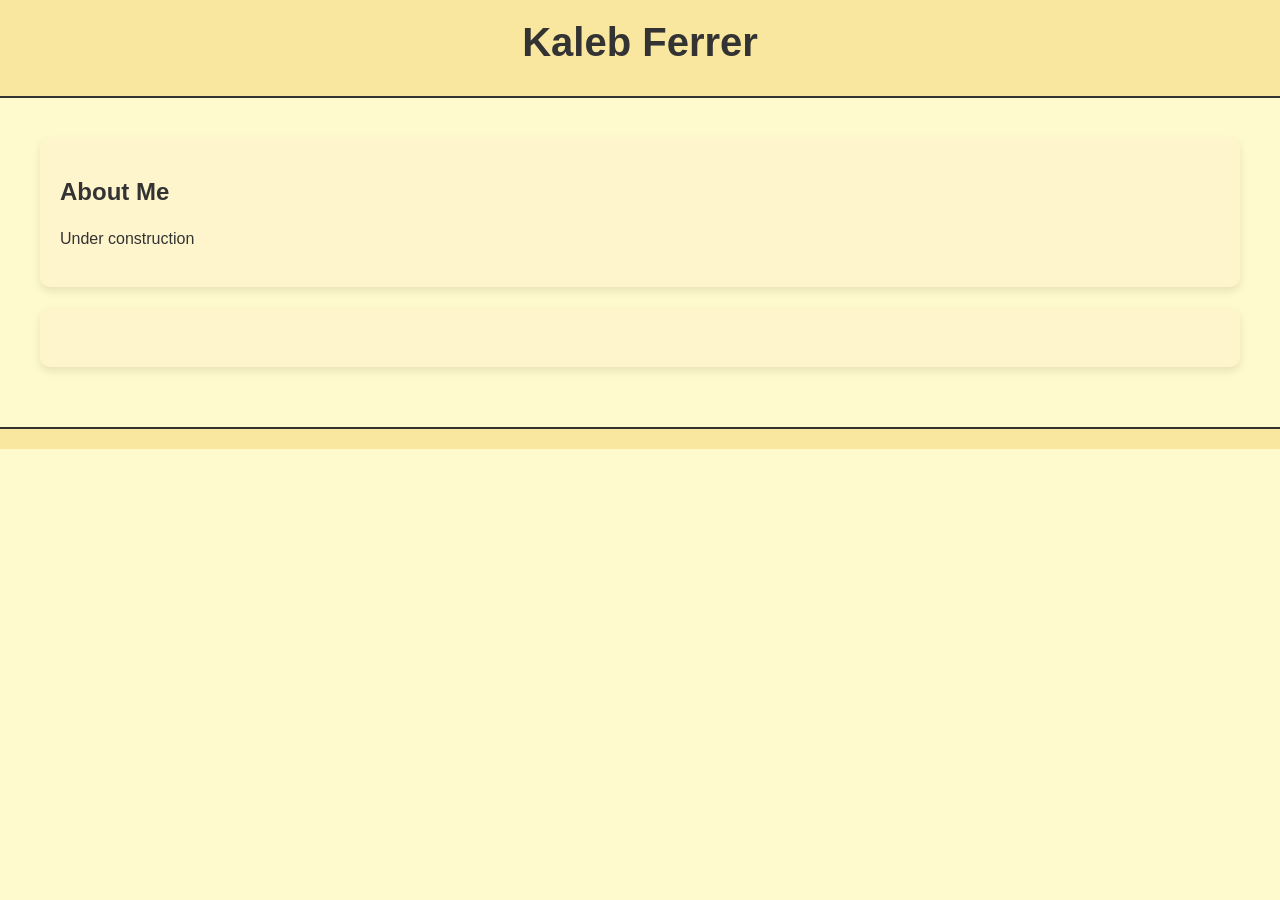
<file: index.html>
<!DOCTYPE html>
<html lang="en">
<head>
  <!-- Google tag (gtag.js) -->
  <script async src="https://www.googletagmanager.com/gtag/js?id=G-XNBZ5X09QJ"></script>
  <script>
    window.dataLayer = window.dataLayer || [];
    function gtag(){dataLayer.push(arguments);}
    gtag('js', new Date());
  
    gtag('config', 'G-XNBZ5X09QJ');
  </script>
  
  <meta charset="UTF-8">
  <meta name="viewport" content="width=device-width, initial-scale=1.0">
  <title>Kaleb Ferrer</title>
  <style>
    /* General styles */
    body {
      margin: 0;
      font-family: 'Trebuchet MS', sans-serif; /* Friendly, smart-casual font */
      background-color: #fffacd; /* Light yellow background */
      color: #333; /* Dark gray/black text */
    }

    header {
      background-color: #f9e79f; /* Slightly darker yellow for header */
      padding: 20px;
      text-align: center;
      border-bottom: 2px solid #333; /* Dark border for a clean look */
    }

    h1 {
      margin: 0;
      color: #333; /* Black text for the header */
      font-size: 2.5em;
    }

    main {
      padding: 40px;
    }

    section {
      background-color: #fff5cc; /* Very light yellow for sections */
      padding: 20px;
      margin-bottom: 20px;
      border-radius: 10px;
      box-shadow: 0 4px 8px rgba(0, 0, 0, 0.1); /* Subtle shadow for depth */
    }

    h2 {
      color: #333; /* Dark gray/black for section headers */
    }

    p {
      color: #333; /* Dark gray text */
      line-height: 1.6;
    }

    footer {
      background-color: #f9e79f; /* Same yellow as the header */
      padding: 10px;
      text-align: center;
      border-top: 2px solid #333; /* Consistent border */
    }

    footer p {
      margin: 0;
      color: #333;
    }
  </style>
</head>
<body>
  <header>
    <h1>Kaleb Ferrer</h1>
    <h2 style="font-size: smaller; font-style: italic;"></h2>

  </header>
  <main>
    <section>
      <h2>About Me</h2>
      <p>Under construction<br>
          <!-- <a href="aboutme.html">See more about me</a> <!-- This links to the blog page -->

        

      </p>
    </section>
    <section>
      <h2></h2>
    </section>
    <!-- <section>
      <h2>Posts</h2>
      <nav>
        <a href="posts/post.html">Posts</a> <!-- This links to the blog page -->
    </nav>
    </section>
  </main>
  <footer>
    <p></p>
  </footer>
</body>
</html>
</file>
